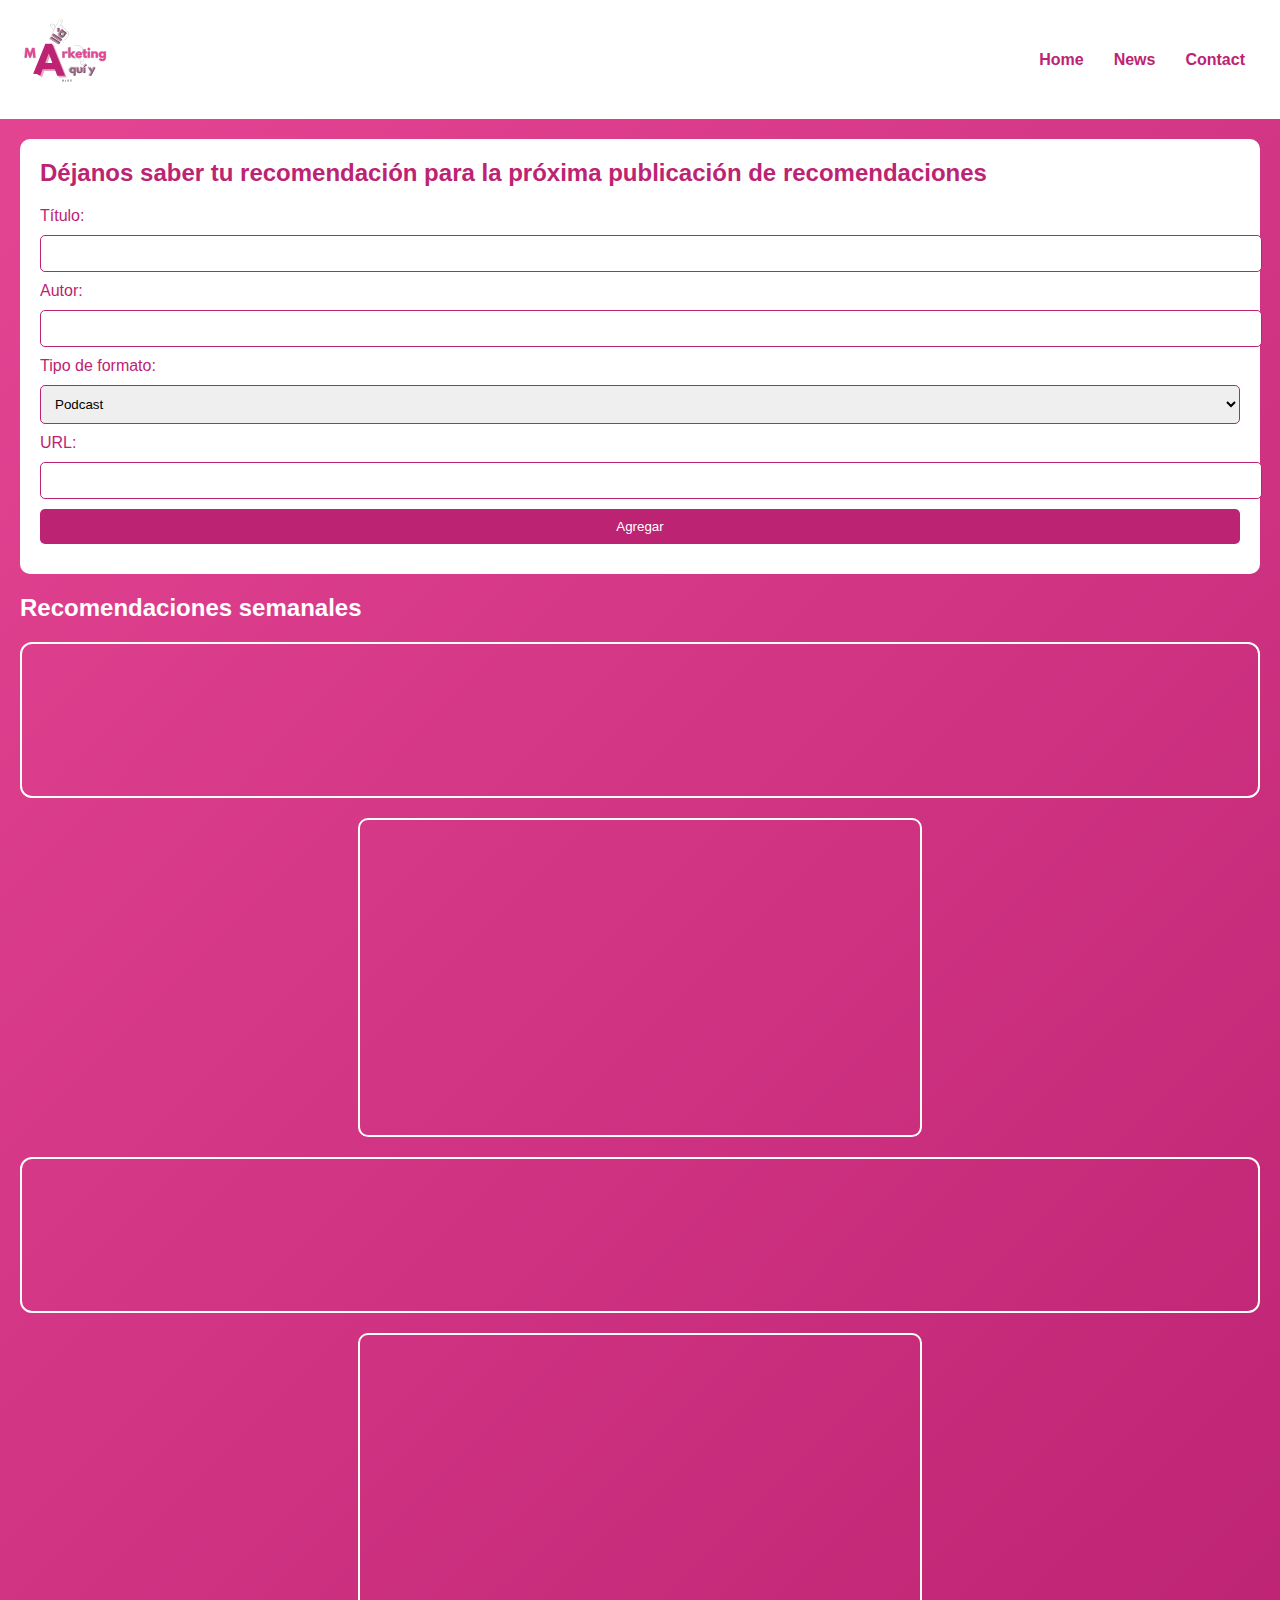
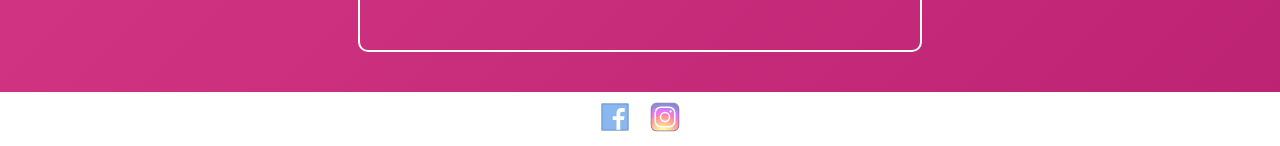
<file: index.html>
<!DOCTYPE html>
<html lang="es">
<head>
    <meta charset="UTF-8">
    <meta name="viewport" content="width=device-width, initial-scale=1.0">
    <title>Blog</title>
    <link rel="stylesheet" href="styles.css">
</head>
<body>
    <header>
        <a href="index.html"><img src="logo.svg" alt="Logo" id="logo"></a>
        <nav>
            <ul>
                <li><a href="index.html">Home</a></li>
                <li><a href="news.html">News</a></li>
                <li><a href="contact.html">Contact</a></li>
            </ul>
        </nav>
    </header>
    <main>
        <section id="recommendation-form">
            <h2>Déjanos saber tu recomendación para la próxima publicación de recomendaciones</h2>
            <form id="form">
                <label for="title">Título:</label>
                <input type="text" id="title" name="title" required>
                <label for="author">Autor:</label>
                <input type="text" id="author" name="author" required>
                <label for="format">Tipo de formato:</label>
                <select id="format" name="format" required>
                    <option value="podcast">Podcast</option>
                    <option value="video">Video</option>
                </select>
                <label for="url">URL:</label>
                <input type="url" id="url" name="url" required>
                <button type="submit">Agregar</button>
            </form>
            <div id="recommendations"></div>
        </section>
        <section id="weekly-recommendations">
            <h2>Recomendaciones semanales</h2>
            <div class="recommendation">
                <iframe style="border-radius:12px" src="https://open.spotify.com/embed/episode/3rTNSbVoODbNYQkOQy9MZZ?utm_source=generator&theme=0" width="100%" height="152" frameBorder="0" allowfullscreen="" allow="autoplay; clipboard-write; encrypted-media; fullscreen; picture-in-picture" loading="lazy"></iframe>
            </div>
            <div class="recommendation">
                <iframe width="560" height="315" src="https://www.youtube.com/embed/3zma4cT1tb0?si=pRSWiKMHnD-m11mj" title="YouTube video player" frameborder="0" allow="accelerometer; autoplay; clipboard-write; encrypted-media; gyroscope; picture-in-picture; web-share" referrerpolicy="strict-origin-when-cross-origin" allowfullscreen></iframe>
            </div>
            <div class="recommendation">
                <iframe style="border-radius:12px" src="https://open.spotify.com/embed/episode/14f7pBGJac230U1mPhOfX2?utm_source=generator&theme=0" width="100%" height="152" frameBorder="0" allowfullscreen="" allow="autoplay; clipboard-write; encrypted-media; fullscreen; picture-in-picture" loading="lazy"></iframe>
            </div>
            <div class="recommendation">
                <iframe width="560" height="315" src="https://www.youtube.com/embed/dq8XvqgFbPM?si=i7AiHhrH1-v1qfWl" title="YouTube video player" frameborder="0" allow="accelerometer; autoplay; clipboard-write; encrypted-media; gyroscope; picture-in-picture; web-share" referrerpolicy="strict-origin-when-cross-origin" allowfullscreen></iframe>
            </div>
        </section>
    </main>
    <footer>
        <a href="https://www.facebook.com"><img src="facebook.svg" alt="Facebook"></a>
        <a href="https://www.instagram.com"><img src="instagram.svg" alt="Instagram"></a>
    </footer>
    <script src="script.js"></script>
</body>
</html>
</file>
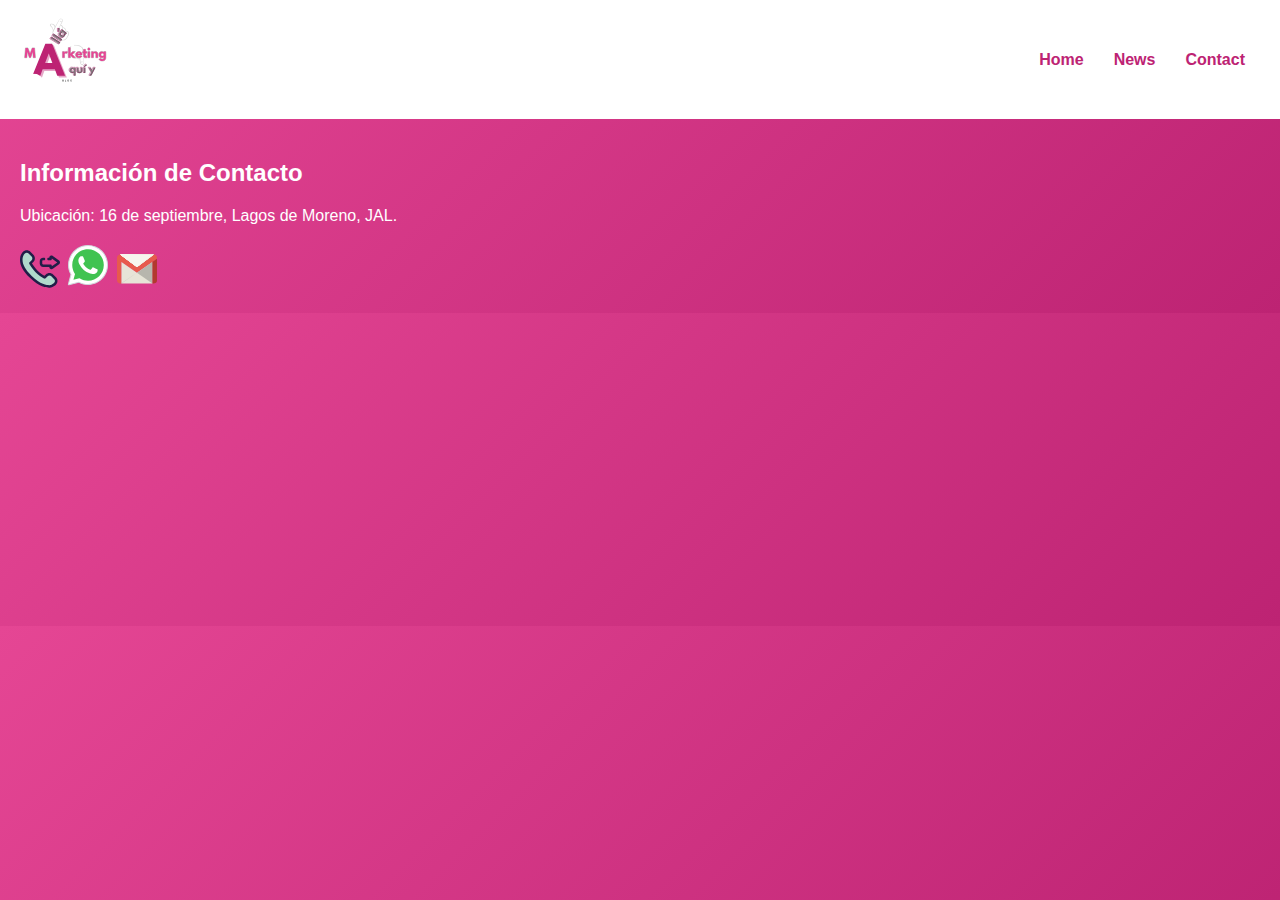
<file: contact.html>
<!DOCTYPE html>
<html lang="es">
<head>
    <meta charset="UTF-8">
    <meta name="viewport" content="width=device-width, initial-scale=1.0">
    <title>Contact</title>
    <link rel="stylesheet" href="styles.css">
</head>
<body>
    <header>
        <a href="index.html"><img src="logo.svg" alt="Logo" id="logo"></a>
        <nav>
            <ul>
                <li><a href="index.html">Home</a></li>
                <li><a href="news.html">News</a></li>
                <li><a href="contact.html">Contact</a></li>
            </ul>
        </nav>
    </header>
    <main>
        <h2>Información de Contacto</h2>
        <p>Ubicación: 16 de septiembre, Lagos de Moreno, JAL.</p>
        <div>
            <a href="tel:+123456789"><img src="phone.svg" alt="Llamar"></a>
            <a href="https://wa.me/123456789"><img src="whatsapp.svg" alt="Enviar WhatsApp"></a>
            <a href="mailto:example@gmail.com"><img src="gmail.svg" alt="Enviar correo"></a>
        </
</file>
<file: styles.css>
body {
    font-family: Arial, sans-serif;
    background: linear-gradient(135deg, #E54694, #BD2373);
    color: #FFFFFF;
    margin: 0;
    padding: 0;
}

header {
    background-color: #FFFFFF;
    display: flex;
    justify-content: space-between;
    align-items: center;
    padding: 10px 20px;
}

header img {
    height: 95px;
}

header nav ul {
    list-style-type: none;
    display: flex;
    margin: 0;
    padding: 0;
}

header nav ul li {
    margin: 0 15px;
}

header nav ul li a {
    text-decoration: none;
    color: #BD2373;
    font-weight: bold;
}

main {
    padding: 20px;
}

#recommendation-form {
    background: #FFFFFF;
    color: #BD2373;
    padding: 20px;
    border-radius: 10px;
    margin-bottom: 20px;
}

#recommendation-form h2 {
    margin-top: 0;
}

#recommendation-form label, #recommendation-form input, #recommendation-form select, #recommendation-form button {
    display: block;
    margin-bottom: 10px;
}

#recommendation-form input, #recommendation-form select, #recommendation-form button {
    padding: 10px;
    width: 100%;
    border: 1px solid #BD2373;
    border-radius: 5px;
}

#recommendation-form button {
    background-color: #BD2373;
    color: #FFFFFF;
    border: none;
    cursor: pointer;
}

#weekly-recommendations h2 {
    margin-top: 0;
}

.recommendation {
    display: flex;
    justify-content: center;
    margin-bottom: 20px;
}

.recommendation iframe {
    border: 2px solid #FFFFFF;
    border-radius: 10px;
    transition: transform 0.3s, box-shadow 0.3s;
}

.recommendation iframe:hover {
    transform: scale(1.05);
    box-shadow: 0 4px 8px rgba(0, 0, 0, 0.2);
}

footer {
    background-color: #FFFFFF;
    padding: 10px;
    display: flex;
    justify-content: center;
}

footer a {
    margin: 0 10px;
}

footer img {
    height: 30px;
}
</file>
